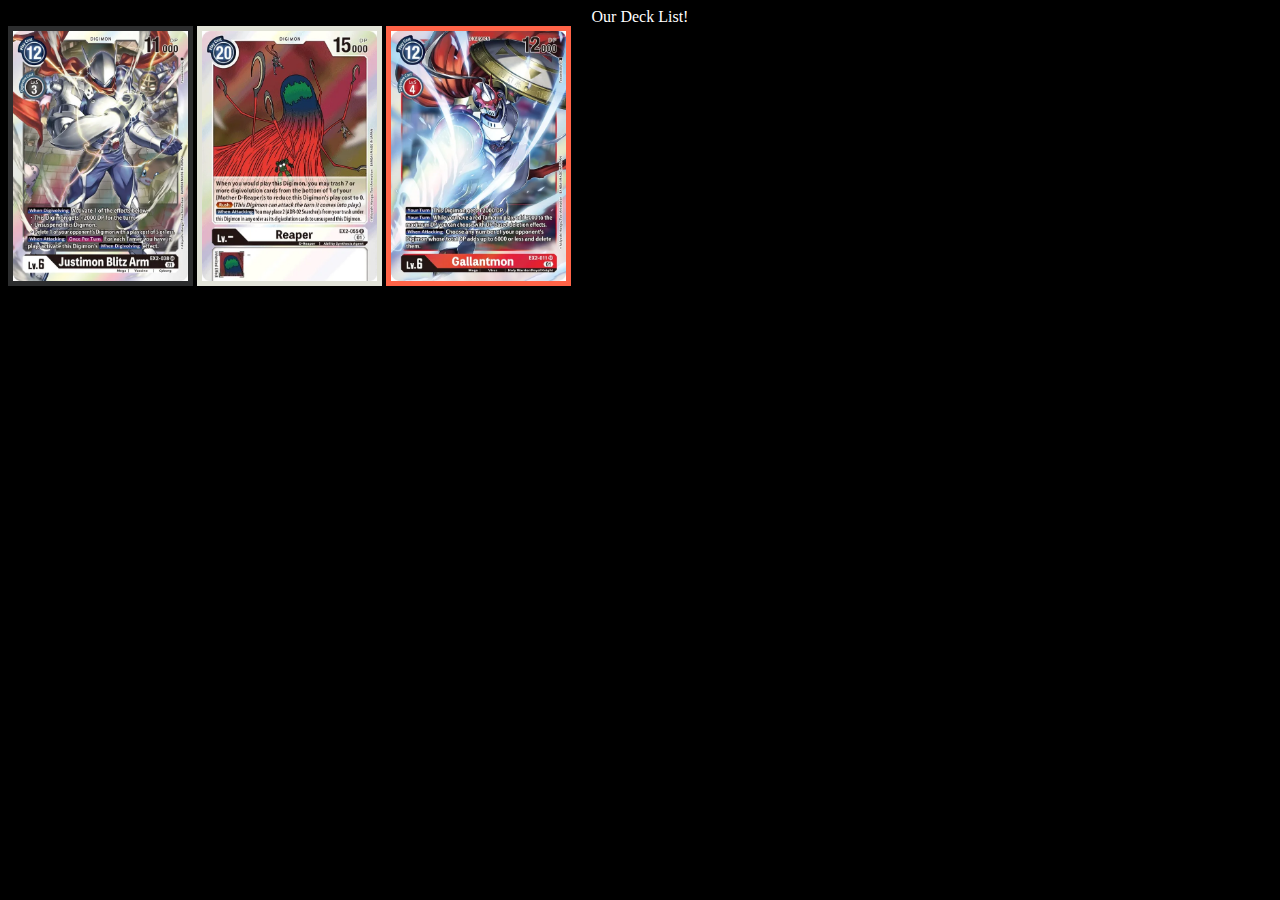
<file: index.html>
<!DOCTYPE html>
<link href="StyleSheet.css" rel="stylesheet" />
<html>

<head>
  <title>Mr.BigDeck.com</title>
</head>
<nav></nav>

<body>
  <header>Our Deck List!</header>
  <a href="justimon.html"> <img src="./img/Justimon.jpeg" class="card justimon" /></a>
  <a href="dreaper.html"><img src="./img/D-Reaper.jpeg" class="card reaper" /></a>
  <a href="gallantmon.html"><img src="./img/Gallantmon.jpeg" class="card gallantmon" /></a>
</body>

</html>
</file>
<file: StyleSheet.css>
body {
  background-color: black;
}
header {
  text-align: center;
  color: white;
}

.card {
  height: 250px;
  width: 175px;
}
.justimon {
  border: solid #2c2d2e 5px;
}
.reaper {
  border: solid #e2e3d8 5px;
}
.gallantmon {
  border: solid tomato 5px;
}
</file>
